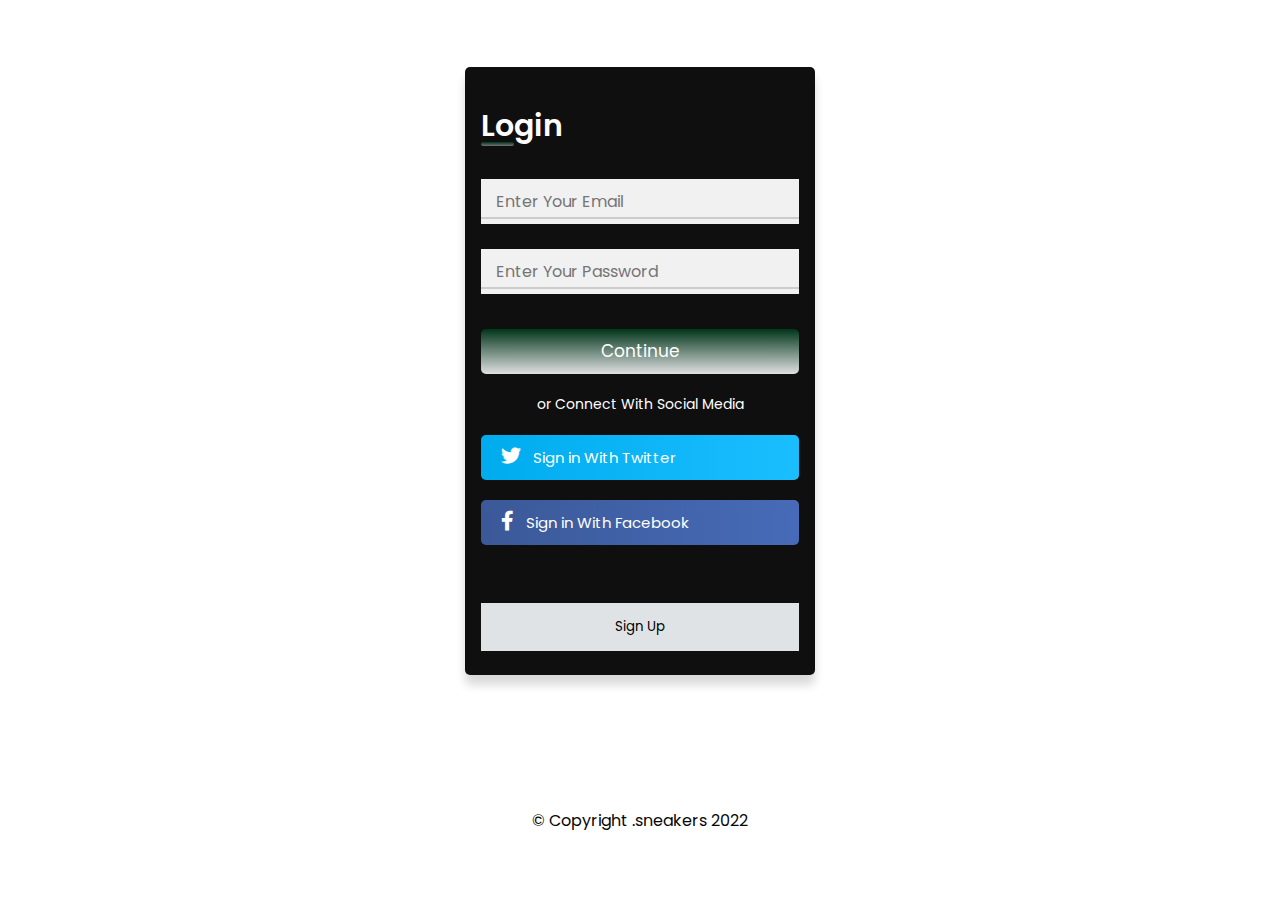
<file: index_login.html>
<!DOCTYPE html>

  <head>
    <meta charset="UTF-8">
    
    <link rel="stylesheet" href="styles_login.css">
    <link rel="stylesheet" href="https://cdnjs.cloudflare.com/ajax/libs/font-awesome/5.15.2/css/all.min.css"/>
     <meta name="viewport" content="width=device-width, initial-scale=1.0">
  </head>
  <body>
    <div class="container">
      <form action="#">
        <div class="title">Login</div>
        <div class="input-box underline">
          <input type="text" placeholder="Enter Your Email" required>
          <div class="underline"></div>
        </div>
        <div class="input-box">
          <input type="password" placeholder="Enter Your Password" required>
          <div class="underline"></div>
        </div>
        <div class="input-box button">
          <input type="submit" name="" value="Continue">
        </div>
      </form>
        <div class="option">or Connect With Social Media</div>
        <div class="twitter">
          <a href="#"><i class="fab fa-twitter"></i>Sign in With Twitter</a>
        </div>
        <div class="facebook">
          <a href="#"><i class="fab fa-facebook-f"></i>Sign in With Facebook</a>
        </div>
        <button onclick="document.getElementById('id01').style.display='block'">Sign Up</button>

        
        <div id="id01" class="modal">
        <span onclick="document.getElementById('id01').style.display='none'" class="close" title="Close Modal">&#10006;</span>
        <form class="modal-content" action="/action_page.php">
            <div class="container">
            <h1 class="uwu">Sign Up</h1>
            <p class="uwu">Please fill in this form to create an account.</p>
            <hr>
            <label for="email" class="uwu"><b>Email</b></label>
            <input type="text" placeholder="Enter Email" name="email" required>

            <label for="psw" class="uwu"><b>Password</b></label>
            <input type="password" placeholder="Enter Password" name="psw" required>

            <label for="psw-repeat" class="uwu"><b>Repeat Password</b></label>
            <input type="password" placeholder="Repeat Password" name="psw-repeat" required>

            <label class="uwu">
                <input type="checkbox" checked="checked" name="remember" style="margin-bottom:15px"> Remember me
            </label>

            <p class="uwu">By creating an account you agree to our <a href="#" style="color:dodgerblue">Terms & Privacy</a>.</p>

            <div class="clearfix">
                <button type="button" onclick="document.getElementById('id01').style.display='none'" class="cancelbtn">Cancel</button>
                <button type="submit" onClick="location.href='index.html'" class="signup">Sign Up</button>
            </div>
            </div>
        </form>
        </div>
    </div>
    <div class="footer">
      <p>© Copyright .sneakers 2022<br></p>
    </div>



    <script>
        
        var modal = document.getElementById('id01');
        
        
        window.onclick = function(event) {
            if (event.target == modal) {
                modal.style.display = "none";
            }
        }
        </script>
  </body>
</html>
</file>
<file: styles_login.css>
@import url('https://fonts.googleapis.com/css2?family=Poppins:wght@200;300;400;500;600;700&display=swap');
@import url('https://fonts.googleapis.com/css2?family=Poppins:wght@200;300;400;500;600;700&display=swap');
*{
  margin: 0;
  padding: 0;
  box-sizing: border-box;
  font-family: 'Poppins',sans-serif;
}
html, body{
  display: grid;
  height: 100vh;
  width: 100%;
  place-items: center;
  background-image: url('https://cdn.sanity.io/images/c1chvb1i/production/b9c53befb1910aea01f2679ec14131708d848765-1100x735.jpg');
}
::selection{
  background: #ff80bf;

}
.container{
  background: rgb(15, 15, 15);
  max-width: 350px;
  width: 100%;
  padding: 25px 30px;
  border-radius: 5px;
  box-shadow: 0 10px 10px rgba(0, 0, 0, 0.15);
}
.container form .title{
  font-size: 30px;
  font-weight: 600;
  margin: 20px 0 10px 0;
  position: relative;
  color: white;
}
.container form .title:before{
  content: '';
  position: absolute;
  height: 4px;
  width: 33px;
  left: 0px;
  bottom: 3px;
  border-radius: 5px;
  background: linear-gradient(to bottom, #01351a, #717375);
}
.container form .input-box{
  width: 100%;
  height: 45px;
  margin-top: 25px;
  position: relative;
}
.container form .input-box input{
  width: 100%;
  height: 100%;
  outline: none;
  font-size: 16px;
  border: none;
}
.container form .underline::before{
  content: '';
  position: absolute;
  height: 2px;
  width: 100%;
  background: #ccc;
  left: 0;
  bottom: 0;
}
.container form .underline::after{
  content: '';
  position: absolute;
  height: 2px;
  width: 100%;
  background: linear-gradient(to bottom, #01351a, #e4e2e2);
  left: 0;
  bottom: 0;
  transform: scaleX(0);
  transform-origin: left;
  transition: all 0.3s ease;
}
.container form .input-box input:focus ~ .underline::after,
.container form .input-box input:valid ~ .underline::after{
  transform: scaleX(1);
  transform-origin: left;
}
.container form .button{
  margin: 40px 0 20px 0;
}
.container .input-box input[type="submit"]{
  background: linear-gradient(to bottom, #01351a, #e0e0e2);
  font-size: 17px;
  color: #fff;
  border-radius: 5px;
  cursor: pointer;
  transition: all 0.3s ease;
}
.container .input-box input[type="submit"]:hover{
  letter-spacing: 1px;
  background-color: #f9fcfc;
}
.container .option{
  font-size: 14px;
  text-align: center;
  color: white;
}
.container .facebook a,
.container .twitter a{
  display: block;
  height: 45px;
  width: 100%;
  font-size: 15px;
  text-decoration: none;
  padding-left: 20px;
  line-height: 45px;
  color: #fff;
  border-radius: 5px;
  transition: all 0.3s ease;
}

.container .facebook i,
.container .twitter i{
  padding-right: 12px;
  font-size: 20px;
}
.container .twitter a{
  background: linear-gradient(to right,  #00acee 0%, #1abeff 100%);
  margin: 20px 0 15px 0;
}
.container .twitter a:hover{
  background: linear-gradient(to left,  #00acee 100%, #1abeff 0%);
  margin: 20px 0 15px 0;
}
.container .facebook a{
  background: linear-gradient( to right,  #3b5998 0%, #476bb8 100%);
  margin: 20px 0 50px 0;
}
.container .facebook a:hover{
  background: linear-gradient( to left,  #3b5998 100%, #476bb8 0%);
  margin: 20px 0 50px 0;
}

.footer{
    color: #070707;
}
* {box-sizing: border-box}

  input[type=text], input[type=password] {
  width: 100%;
  padding: 15px;
  margin: 5px 0 22px 0;
  display: inline-block;
  border: none;
  background: #f1f1f1;
}

.uwu{
  color: white;
}
input[type=text]:focus, input[type=password]:focus {
  background-color: #ddd;
  outline: none;
}


button {
  background-color: #f7fbfd;
  color: black;
  padding: 14px 20px;
  margin: 8px 0;
  border: none;
  cursor: pointer;
  width: 100%;
  opacity: 0.9;
}

button:hover {
  opacity:1;
  color: #2C3333;
}


.cancelbtn {
  padding: 14px 20px;
  background-color: #ec1c0d;
}


.cancelbtn, .signupbtn {
  float: left;
  width: 50%;
}


.container {
  padding: 16px;
}


.modal {
  display: none; 
  position: fixed;
  z-index: 1;
  left: 0;
  top: 0;
  width: 100%; 
  height: 100%;
  overflow: auto; 
  background-image: url('https://cdn.sanity.io/images/c1chvb1i/production/b9c53befb1910aea01f2679ec14131708d848765-1100x735.jpg');
  padding-top: 50px;
}


.modal-content {
  background-color: #fefefe;
  margin: 5% auto 15% auto; 
  border: 1px solid rgb(253, 252, 252);
  width: 50%; 
  background-image: url('https://static.nike.com/a/images/f_auto/dpr_1.0,cs_srgb/w_1344,c_limit/080321c7-bcfc-44fe-bb27-ed8a41e2721e/men-s-shoes-clothing-accessories.jpg');
  z-index: -1;
}


hr {
  border: 1px solid #f1f1f1;
  margin-bottom: 25px;
}


.close {
  position: absolute;
  right: 35px;
  top: 15px;
  font-size: 40px;
  font-weight: bold;
  color: #f1f1f1;
}

.close:hover,
.close:focus {
  color: #b64646;
  cursor: pointer;
}


.clearfix::after {
  content: "";
  clear: both;
  display: table;
}


@media screen and (max-width: 300px) {
  .cancelbtn, .signupbtn {
    width: 100%;
  }
}
</file>
